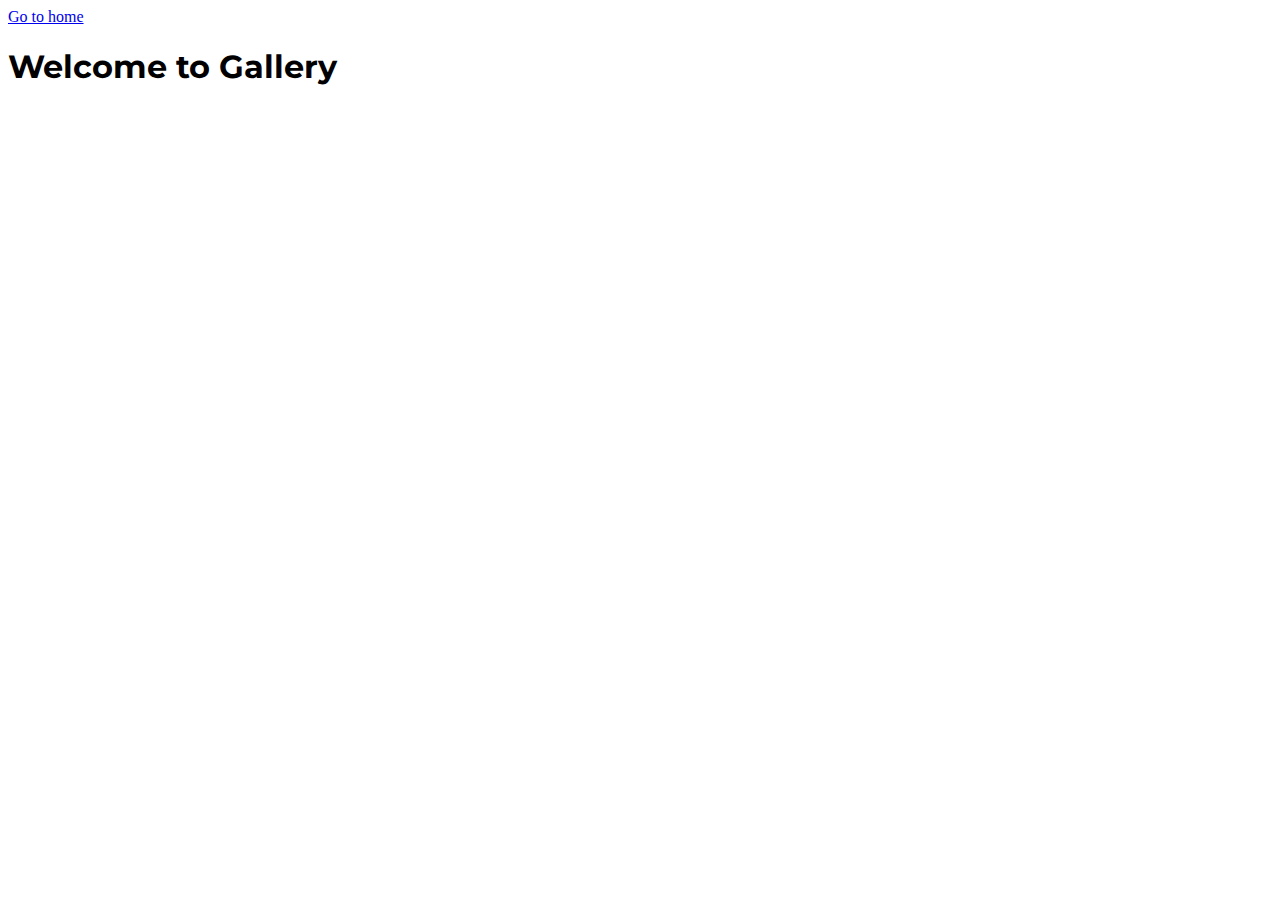
<file: src/01-gallery.html>
<!DOCTYPE html>
<html lang="en">
  <head>
    <meta charset="UTF-8" />
    <meta http-equiv="X-UA-Compatible" content="IE=edge" />
    <meta name="viewport" content="width=device-width, initial-scale=1.0" />
    <link rel="preconnect" href="https://fonts.googleapis.com">
    <link rel="preconnect" href="https://fonts.gstatic.com" crossorigin>
    <link href="https://fonts.googleapis.com/css2?family=Montserrat:ital,wght@0,100..900;1,100..900&display=swap" rel="stylesheet">
    <link rel="stylesheet" href="css/01-gallery.css" />
    <title>Gallery</title>
  </head>
  <body>
    <section>
      <a href="./index.html">Go to home</a>
      <h1>Welcome to Gallery</h1>
    </section>
    <div class="container">
      <ul class="gallery"></ul>
    </div>

    <script src="./js/01-gallery.js" type="module"></script>
  </body>
</html>
</file>
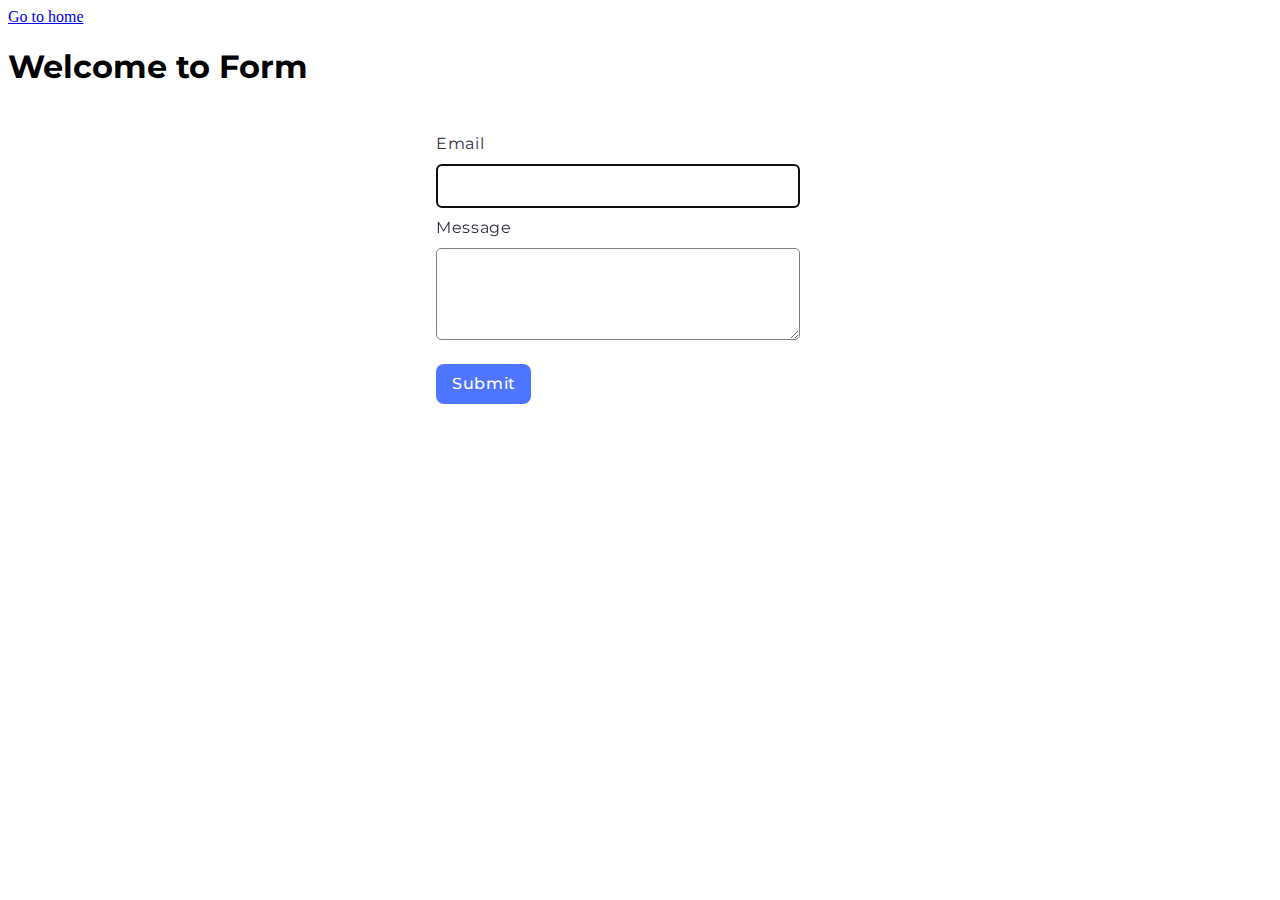
<file: src/02-form.html>
<!DOCTYPE html>
<html lang="en">
  <head>
    <meta charset="UTF-8" />
    <meta http-equiv="X-UA-Compatible" content="IE=edge" />
    <meta name="viewport" content="width=device-width, initial-scale=1.0" />
    <link rel="preconnect" href="https://fonts.googleapis.com">
    <link rel="preconnect" href="https://fonts.gstatic.com" crossorigin>
    <link href="https://fonts.googleapis.com/css2?family=Montserrat:ital,wght@0,100..900;1,100..900&display=swap" rel="stylesheet">
    <link rel="stylesheet" href="./css/02-form.css" />
    <title>Form</title>
  </head>
  <body>
    <section>
      <a href="./index.html">Go to home</a>
      <h1>Welcome to Form</h1>
    </section>
    <div class="container">
      <form class="feedback-form" autocomplete="off">
      <label>
        Email
        <input type="email" name="email" autofocus />
      </label>
      <label>
        Message
        <textarea name="message" rows="8"></textarea>
      </label>
      <button type="submit">Submit</button>
      </form>
    </div>

    <script src="./js/02-form.js"></script>

  </body>
</html>
</file>
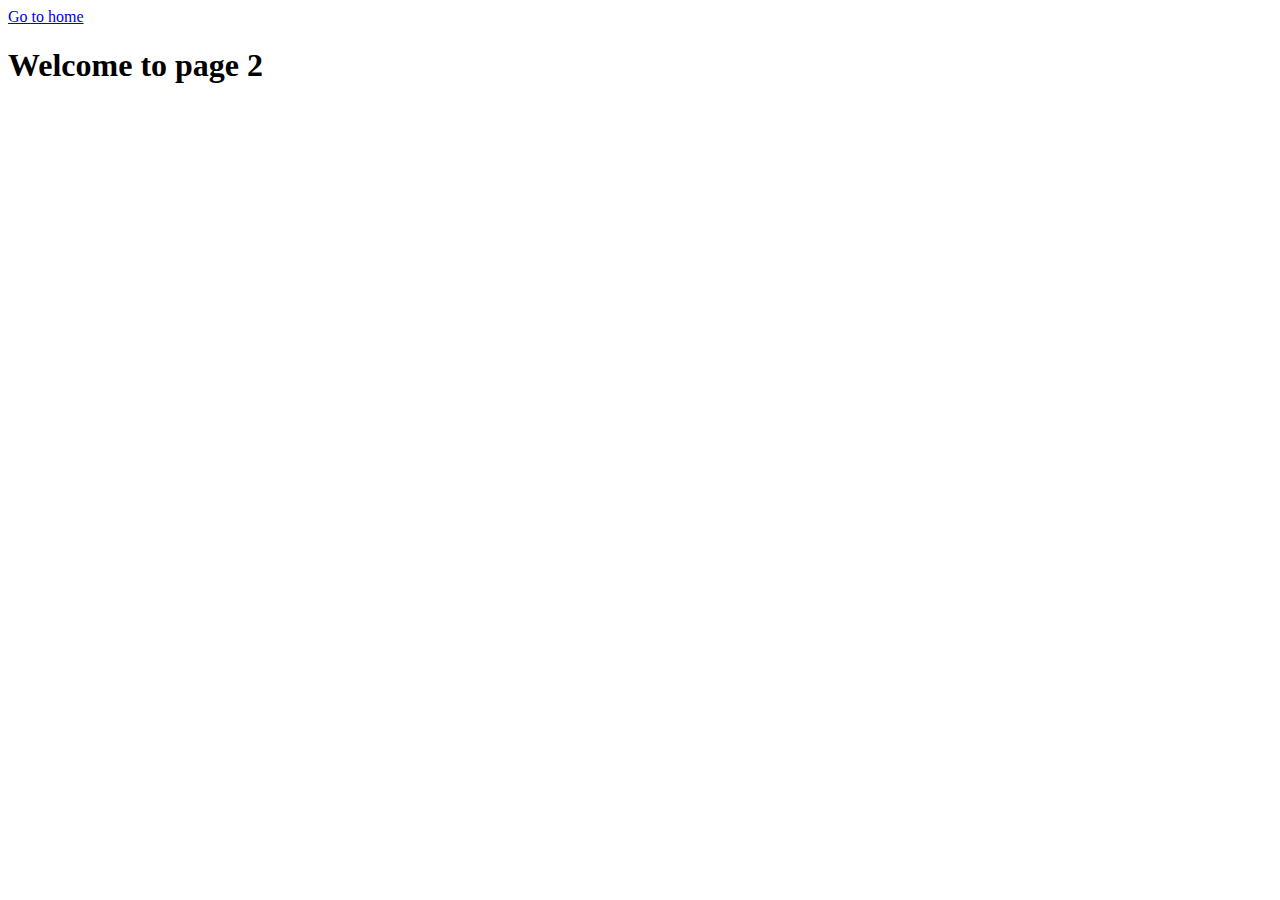
<file: src/page-2.html>
<!DOCTYPE html>
<html lang="en">
  <head>
    <meta charset="UTF-8" />
    <meta http-equiv="X-UA-Compatible" content="IE=edge" />
    <meta name="viewport" content="width=device-width, initial-scale=1.0" />
    <title>Page 2</title>
  </head>
  <body>
    <section>
      <a href="./index.html">Go to home</a>
      <h1>Welcome to page 2</h1>
    </section>
  </body>
</html>
</file>
<file: src/css/01-gallery.css>
h1 {
    font-family: 'Montserrat', sans-serif;
}


.container {
    width: 1128px;
    display: flex;
    justify-content: center;
}

.gallery {
    width: 360px;
    list-style: none;
    display: grid;
    grid-template-columns: auto auto auto;
    grid-column-gap: 24px;
    grid-row-gap: 20px;
    padding: 0;
}

img {
    width: 360px;
    height: 200px;
}
</file>
<file: src/css/02-form.css>
h1 {
    font-family: 'Montserrat', sans-serif;
}

.container {
    display: flex;
    justify-content: center;
    align-items: center;
}

.feedback-form {
    margin: 24px;
    border-radius: 8px;
    width: 408px;
    gap: 8px;
    display: grid;
    justify-items: start;
    font-family: 'Montserrat', sans-serif;
    font-weight: 400;
    line-height: 24px;
    letter-spacing: 0.04em;
    text-align: left;
    font-size: 16px;
    color: #2E2F42;
}

label {
    display: flex;
    flex-direction: column;
    align-items: flex-start;
    gap: 8px;
    max-width: 360px;
}

input,
input:active {
    width: 360px;
    max-width: 344px;
    height: 40px;
    border: 1px solid #808080;
    border-radius: 5px;
}

input[type="email"],
textarea[name="message"] {
    font-family: 'Montserrat', sans-serif;
    font-size: 16px;
    font-weight: 400;
    line-height: 24px;
    letter-spacing: 0.04em;
    text-align: left;
    padding-left: 16px;
}

input:hover,
textarea:hover {
    border: 1px solid #000000;
}

textarea,
textarea:active {
    width: 360px;
    max-width: 344px;
    height: 80px;
    border: 1px solid #808080;
    border-radius: 5px;
    padding-top: 8px;
}

button {
    width: 95px;
    height: 40px;
    padding: 8px 16px;
    border-radius: 8px;
    background-color: #4E75FF;
    font-family: 'Montserrat', sans-serif;
    font-size: 16px;
    font-weight: 500;
    line-height: 24px;
    letter-spacing: 0.04em;
    text-align: center;
    color: #fff;
    border: none;
    margin-top: 16px;
    cursor: pointer;
}

button:hover {
    background-color: #6C8CFF;
}
</file>
